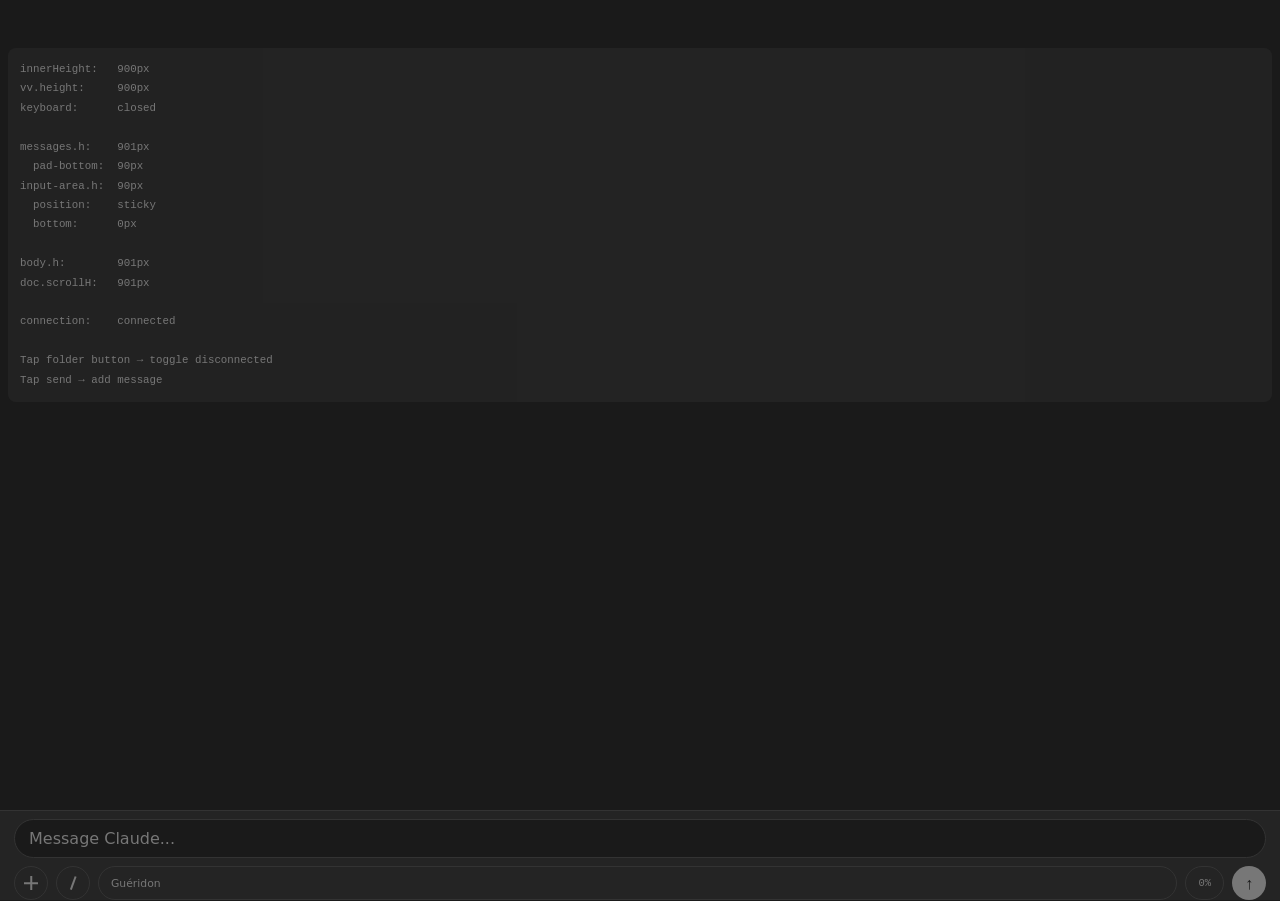
<file: css-empty.html>
<!DOCTYPE html>
<html lang="en">
<head>
<meta charset="utf-8">
<meta name="viewport" content="width=device-width, initial-scale=1, viewport-fit=cover">
<title>CSS Empty Shell</title>
<meta name="apple-mobile-web-app-capable" content="yes">
<meta name="apple-mobile-web-app-status-bar-style" content="black-translucent">
<link rel="stylesheet" href="/style.css">
<style>
  /* Show + and / buttons without JS (production shows via .visible class) */
  .btn-slash, .btn-file { display: flex !important; }
</style>
</head>
<body>

  <!-- Empty messages area — zero content, testing docking -->
  <div class="messages" id="messages">
    <div class="snap-anchor"></div>
  </div>

  <div class="input-area">
    <textarea class="input-field" placeholder="Message Claude..." rows="1" autocomplete="off" autocorrect="off" spellcheck="false"></textarea>
    <div class="staged-deposits" id="stagedDeposits"></div>
    <div class="btn-bar">
      <button class="btn-circle btn-file" aria-label="Attach">+</button>
      <button class="btn-circle btn-slash" aria-label="Commands">/</button>
      <button class="btn-lozenge folder"><span class="label"></span></button>
      <button class="btn-lozenge context"><span class="pct"></span></button>
      <button class="btn-circle btn-send" aria-label="Send">&#x2191;</button>
    </div>
  </div>

  <script>
  // Diagnostics overlay
  const diag = document.createElement('pre');
  Object.assign(diag.style, {
    position: 'fixed', top: '48px', left: '8px', right: '8px',
    fontFamily: 'var(--mono)', fontSize: '0.72rem', color: 'var(--text-dim)',
    lineHeight: '1.8', padding: '12px', background: 'rgba(36,36,36,0.9)',
    borderRadius: '8px', zIndex: '1000', whiteSpace: 'pre-wrap',
    pointerEvents: 'none',
  });
  document.body.appendChild(diag);

  let keyboardOpen = false;
  function measure() {
    const vv = window.visualViewport;
    const msgs = document.querySelector('.messages');
    const input = document.querySelector('.input-area');
    const msgsCS = getComputedStyle(msgs);
    const inputCS = getComputedStyle(input);
    diag.textContent = [
      `innerHeight:   ${window.innerHeight}px`,
      `vv.height:     ${vv ? vv.height + 'px' : 'n/a'}`,
      `keyboard:      ${keyboardOpen ? 'OPEN' : 'closed'}`,
      ``,
      `messages.h:    ${msgsCS.height}`,
      `  pad-bottom:  ${msgsCS.paddingBottom}`,
      `input-area.h:  ${inputCS.height}`,
      `  position:    ${inputCS.position}`,
      `  bottom:      ${inputCS.bottom}`,
      ``,
      `body.h:        ${getComputedStyle(document.body).height}`,
      `doc.scrollH:   ${document.documentElement.scrollHeight}px`,
      ``,
      `connection:    ${document.body.dataset.connection || 'connected'}`,
      ``,
      `Tap folder button → toggle disconnected`,
      `Tap send → add message`,
    ].join('\n');
  }
  measure();
  window.addEventListener('resize', measure);
  if (window.visualViewport) {
    const refH = window.visualViewport.height;
    window.visualViewport.addEventListener('resize', () => {
      keyboardOpen = window.visualViewport.height < refH - 100;
      document.querySelector('.input-area').classList.toggle('keyboard-open', keyboardOpen);
      measure();
    });
  }

  // Tap folder button to toggle disconnected state
  document.querySelector('.btn-lozenge.folder').addEventListener('click', () => {
    const conn = document.body.dataset.connection;
    document.body.dataset.connection = conn === 'disconnected' ? '' : 'disconnected';
    measure();
  });

  // Tap send to add messages one at a time
  let count = 0;
  const wideTable = `<div class="table-wrap"><table>
<thead><tr><th>Pattern</th><th>Problem</th><th>Fix</th><th>Severity</th><th>File</th></tr></thead>
<tbody>
<tr><td>Skip draw-down on "continue X"</td><td>Scope ambiguity compounds</td><td>Always read item, break into steps</td><td>High</td><td>bridge-logic.ts:220</td></tr>
<tr><td>Run bon list via Bash</td><td>Output collapsed behind Ctrl+O</td><td>Read context file, output as text</td><td>Medium</td><td>state-builder.ts:145</td></tr>
<tr><td>Thin briefs missing --done</td><td>Next Claude can't execute</td><td>Write for zero-context reader</td><td>High</td><td>orphan.ts:38</td></tr>
<tr><td>Motor through without bon step</td><td>Miss direction changes</td><td>Run bon step after each completion</td><td>Medium</td><td>push.ts:92</td></tr>
</tbody></table></div>`;
  document.querySelector('.btn-send').addEventListener('click', () => {
    count++;
    const div = document.createElement('div');
    div.className = count % 2 ? 'msg-user' : 'msg-assistant';
    div.innerHTML = count % 2
      ? `Test message #${count}`
      : `<p>Response #${count} — here's a review table:</p>${wideTable}`;
    const anchor = document.querySelector('.snap-anchor');
    document.getElementById('messages').insertBefore(div, anchor);
    measure();
  });
  </script>

</body>
</html>
</file>
<file: style.css>
/* stale-test: watcher canary */
*, *::before, *::after { box-sizing: border-box; margin: 0; padding: 0; }

:root {
  --bg: #1a1a1a;
  --surface: #242424;
  --surface-raised: #2a2a2a;
  --border: #333;
  --text: #e8e8e8;
  --text-dim: #777;
  --text-mid: #aaa;
  --accent: #d97757;
  --accent-dim: #B85A35;
  --green: #788c5d;
  --amber: #fbbf24;
  --blue: #6a9bcc;
  --red: #CE3931;
  --radius: 10px;
  --font: -apple-system, BlinkMacSystemFont, system-ui, sans-serif;
  --mono: 'SF Mono', Menlo, Consolas, monospace;
  --safe-top: env(safe-area-inset-top, 0px);
  --safe-bottom: env(safe-area-inset-bottom, 0px);
}

html {
  font-size: 15px;
  overflow-x: hidden;
  /* scroll-snap disabled — fights iOS keyboard animation, causing ghost input area.
     Auto-follow during streaming handled by JS scrollTo in renderMessages. */
  /* scroll-snap-type: y proximity; */
  /* scroll-padding-bottom: calc(100px + env(safe-area-inset-bottom, 0px)); */
}

body {
  font-family: var(--font);
  background: var(--bg);
  color: var(--text);
  line-height: 1.5;
  min-height: calc(100dvh + 1px); /* 1px over: forces Safari to collapse URL bar on empty screens */
  display: flex;
  flex-direction: column;
  -webkit-font-smoothing: antialiased;
}

/* === Messages === */
/* Body-scroll layout: messages overflow into the document, not a scroll
   container. Safari Full Page screenshots capture document scroll height.
   flex: 1 0 auto = grow to fill, never shrink, content-sized basis.
   (flex: 1 means 1 1 0 — messages can collapse to zero height.) */
.messages {
  flex: 1 0 auto;
  /* Bottom padding clears the sticky input area (89px measured + safe-area). */
  padding: calc(var(--safe-top) + 4px) 14px calc(90px + var(--safe-bottom));
  display: flex;
  flex-direction: column;
  gap: 10px;
}

.messages > * { flex-shrink: 0; }

/* Synthetic system chip — centred, dim, informational */
.msg-system {
  align-self: center;
  font-size: 0.75rem;
  color: var(--text-dim);
  font-style: italic;
  padding: 4px 12px;
  max-width: 85%;
}

/* User bubble — cool blue-grey (scheme A) */
.msg-user {
  align-self: flex-end;
  max-width: 85%;
  background: #2a3a4a;
  color: #d4e4f4;
  padding: 9px 14px;
  border-radius: 18px 18px 4px 18px;
  font-size: 0.93rem;
  line-height: 1.4;
  overflow-wrap: break-word;
}
.msg-user a:link, .msg-user a:visited { color: #8bb8dd; text-decoration: underline; }
.msg-user a:active { color: var(--accent); }

/* Assistant text — white body, orange accents on headings/bold/blockquotes */
.msg-assistant {
  align-self: flex-start;
  max-width: 92%;
  font-size: 0.93rem;
  padding: 2px 0;
  color: var(--text);
  line-height: 1.5;
  overflow-wrap: break-word;
}

/* Markdown in assistant messages */
.msg-assistant p { margin-bottom: 8px; }
.msg-assistant p:last-child { margin-bottom: 0; }
.msg-assistant strong { font-weight: 600; color: var(--accent); }
.msg-assistant em { font-style: italic; }
.msg-assistant del { text-decoration: line-through; color: var(--text-dim); }
.msg-assistant a:link, .msg-assistant a:visited { color: var(--blue); text-decoration: underline; }
.msg-assistant a:active { color: var(--accent); }

.msg-assistant h1, .msg-assistant h2, .msg-assistant h3,
.msg-assistant h4, .msg-assistant h5, .msg-assistant h6 {
  font-weight: 600;
  margin: 12px 0 4px;
}
.msg-assistant h1 { font-size: 1.25rem; color: var(--accent); }
.msg-assistant h2 { font-size: 1.12rem; color: var(--accent); }
.msg-assistant h3 { font-size: 1.0rem; color: var(--accent); }
.msg-assistant h4, .msg-assistant h5, .msg-assistant h6 { font-size: 0.93rem; color: var(--text-mid); }

.msg-assistant .task-list { list-style: none; margin-left: 4px; }
.msg-assistant .task-list li::before { content: none; }
.msg-assistant .task-checkbox { margin-right: 6px; }

.msg-assistant code {
  font-family: var(--mono);
  font-size: 0.82rem;
  background: var(--surface-raised);
  padding: 1px 5px;
  border-radius: 4px;
}

.msg-assistant pre {
  position: relative;
  background: var(--bg);
  border: 1px solid var(--border);
  border-radius: 6px;
  padding: 10px 12px;
  margin: 8px 0;
  overflow-x: auto;
  font-size: 0.78rem;
  line-height: 1.4;
  color: var(--text-mid);
}

.msg-assistant pre code {
  background: none;
  padding: 0;
  border-radius: 0;
  font-size: inherit;
}

.code-copy-btn {
  position: absolute;
  top: 4px;
  right: 4px;
  background: var(--surface-raised);
  border: 1px solid var(--border);
  border-radius: 4px;
  color: var(--text-dim);
  font-size: 0.7rem;
  padding: 2px 8px;
  cursor: pointer;
  opacity: 0.7;
  transition: opacity 0.15s;
  z-index: 1;
}

.code-copy-btn:active {
  opacity: 1;
  color: var(--accent);
}

.msg-assistant ul, .msg-assistant ol {
  margin: 4px 0 8px 20px;
}

.msg-assistant li { margin-bottom: 2px; }

/* Table scroll wrapper — contains wide tables so they scroll independently
   instead of dragging the viewport sideways on mobile. */
.table-wrap {
  overflow-x: auto;
  margin: 8px 0;
  -webkit-overflow-scrolling: touch;
}

.msg-assistant table {
  border-collapse: collapse;
  font-size: 0.82rem;
  min-width: 100%;
  white-space: nowrap;
  color: var(--text-mid);
}

.msg-assistant th, .msg-assistant td {
  border: 1px solid var(--border);
  padding: 4px 8px;
  text-align: left;
}

.msg-assistant th {
  background: var(--surface-raised);
  font-weight: 600;
}
.msg-assistant td code, .msg-assistant th code {
  font-family: inherit;
  font-size: inherit;
  background: none;
  padding: 0;
  border-radius: 0;
}

.msg-assistant blockquote {
  border-left: 3px solid var(--accent);
  margin: 8px 0;
  padding: 2px 12px;
  color: var(--text-mid);
}

.msg-assistant hr {
  border: none;
  border-top: 1px solid var(--border);
  margin: 12px 0;
}

/* === Tool calls — pill chips === */
.chip-grid {
  display: flex;
  flex-wrap: wrap;
  gap: 4px;
  align-self: stretch;
}

.chip {
  background: var(--surface);
  border: 1px solid var(--border);
  border-radius: 14px;
  padding: 4px 10px;
  display: inline-flex;
  align-items: center;
  gap: 4px;
  font-size: 0.65rem;
  cursor: pointer;
  user-select: none;
  -webkit-user-select: none;
  transition: border-color 0.15s;
  max-width: 48%;
}

.chip .c-status { font-size: 0.45rem; flex-shrink: 0; }
.chip .c-status.done { color: var(--green); }
.chip .c-status.err { color: var(--red); }
.chip .c-status.run { color: var(--amber); }
.chip .c-name { font-family: var(--mono); color: var(--text-dim); white-space: nowrap; }
.chip .c-path {
  font-family: var(--mono);
  font-size: 0.58rem;
  color: var(--text-dim);
  opacity: 0.4;
  overflow: hidden;
  text-overflow: ellipsis;
  white-space: nowrap;
  max-width: 60px;
}

.chip.error { border-color: var(--red); }

/* Running chip — pulsing amber border */
.chip.running {
  border-color: var(--amber);
  animation: pulse-amber 1.5s ease-in-out infinite;
}
@keyframes pulse-amber {
  0%, 100% { border-color: var(--border); }
  50% { border-color: var(--amber); }
}

/* Expanded chip — full width with detail pane */
.chip.expanded {
  flex-basis: 100%;
  max-width: 100%;
  flex-direction: column;
  align-items: flex-start;
  border-radius: 8px;
  padding: 6px 10px;
  gap: 4px;
}

.chip .c-detail {
  position: relative;
  display: none;
  font-family: var(--mono);
  font-size: 0.6rem;
  color: var(--text-dim);
  white-space: pre-wrap;
  max-height: 150px;
  overflow-y: auto;
  width: 100%;
  padding-top: 4px;
  padding-right: 48px;
  border-top: 1px solid var(--border);
}

.chip .c-detail .code-copy-btn {
  position: absolute;
  top: 4px;
  right: 4px;
}

.chip.expanded .c-detail { display: block; }

/* === Local command chip (reuses .chip, overrides for markdown content) === */
.local-cmd-detail {
  white-space: normal;
  font-family: var(--font);
  font-size: 0.75rem;
  max-height: 300px;
}
.local-cmd-detail table {
  width: 100%;
  border-collapse: collapse;
  font-size: 0.7rem;
  margin: 6px 0;
}
.local-cmd-detail th, .local-cmd-detail td {
  padding: 3px 6px;
  border-bottom: 1px solid var(--border);
  text-align: left;
}
.local-cmd-detail th {
  color: var(--text-dim);
  font-weight: 600;
}
.local-cmd-detail h2, .local-cmd-detail h3 {
  font-size: 0.75rem;
  margin: 8px 0 4px;
  color: var(--text);
}

/* Stop button font size */
.btn-send[data-stop="true"] {
  font-size: 0.7rem;
}


/* === Input area === */
/* Sticky: stays at viewport bottom while document scrolls.
   will-change: transform promotes to compositor layer, preventing
   sticky flicker during iOS keyboard animation.
   Negative margin-top pulls the input up into the messages' bottom padding,
   eliminating the grey gap at the document bottom and on empty screens.
   During scroll the sticky offset overrides — the padding still provides
   scroll clearance behind the input. */
.input-area {
  flex-shrink: 0;
  position: sticky;
  bottom: 0;
  z-index: 10;
  will-change: transform;
  background: var(--surface);
  border-top: 1px solid var(--border);
  padding: 8px 14px var(--safe-bottom);
  margin-top: calc(-90px - var(--safe-bottom));
  display: flex;
  flex-direction: column;
  gap: 8px;
}
/* Keyboard open: home indicator hidden behind keyboard, drop safe-area padding */
.input-area.keyboard-open {
  padding-bottom: 4px;
}

.input-field {
  width: 100%;
  background: var(--bg);
  border: 1px solid var(--border);
  border-radius: 20px;
  padding: 9px 14px;
  color: var(--text);
  font-family: var(--font);
  font-size: 16px; /* Prevents Safari auto-zoom on focus */
  resize: none;
  outline: none;
  min-height: 38px;
  max-height: 40dvh;
  overflow-y: auto;
  field-sizing: content;
}

/* Snap sentinel — kept in DOM for future use, snap disabled for now */
.snap-anchor {
  /* scroll-snap-align: end; */
  height: 0;
}

.input-field:focus { border-color: var(--accent-dim); }
.input-field::placeholder { color: var(--text-dim); }
.input-field[data-stale="true"] {
  background: var(--accent);
  border-color: var(--accent);
  cursor: pointer;
}
.input-field[data-stale="true"]::placeholder { color: #fff; }

/* Button bar below textarea */
.btn-bar {
  display: flex;
  align-items: center;
  gap: 8px;
}

.btn-circle {
  width: 34px;
  height: 34px;
  border-radius: 50%;
  border: none;
  font-size: 1rem;
  font-weight: 600;
  display: flex;
  align-items: center;
  justify-content: center;
  flex-shrink: 0;
  cursor: pointer;
  -webkit-user-select: none;
  user-select: none;
  -webkit-touch-callout: none;
  touch-action: manipulation;
}

.btn-slash, .btn-file {
  background: transparent;
  border: 1px solid var(--border);
  color: var(--text-dim);
}
.btn-slash:active, .btn-file:active { background: var(--surface-raised); }

.btn-send {
  background: var(--text-dim);
  color: var(--bg);
  font-size: 1.1rem;
}
.btn-send[data-active="true"] { background: var(--accent); }
.btn-send[data-stop="true"] { background: var(--red); }
.btn-send[data-listening="true"] {
  background: var(--accent);
  animation: mic-pulse 1s ease-in-out infinite;
}
.btn-bar[data-listening="true"] .btn-lozenge.folder {
  border-color: var(--accent);
  color: var(--accent);
  animation: mic-pulse 1s ease-in-out infinite;
}
@keyframes mic-pulse {
  0%, 100% { opacity: 1; }
  50% { opacity: 0.6; }
}

.btn-lozenge {
  height: 34px;
  border-radius: 17px;
  border: 1px solid var(--border);
  background: transparent;
  color: var(--text-dim);
  font-family: var(--font);
  font-size: 0.72rem;
  padding: 0 12px;
  display: flex;
  align-items: center;
  gap: 4px;
  cursor: pointer;
  white-space: nowrap;
  overflow: hidden;
  -webkit-user-select: none;
  user-select: none;
  -webkit-touch-callout: none;
  touch-action: manipulation;
}
.btn-lozenge:active { background: var(--surface-raised); }
.btn-lozenge.folder { flex: 1; min-width: 0; }
.btn-lozenge .label { overflow: hidden; text-overflow: ellipsis; }
.btn-lozenge.folder .label:empty::before { content: 'Guéridon'; color: var(--text-dim); }
.btn-lozenge .pct { font-family: var(--mono); font-size: 0.7rem; }
.btn-lozenge.context .pct:empty::before { content: '0%'; color: var(--text-dim); }
.btn-lozenge[data-level="low"] { border-color: var(--amber); color: var(--amber); }
.btn-lozenge[data-level="critical"] { border-color: var(--red); color: var(--red); }

.push-denied {
  font-size: 0.65rem;
  display: none;
  cursor: pointer;
}
.push-denied.visible { display: inline; }

/* Hide non-essential buttons until a folder is connected */
.btn-slash, .btn-file { display: none; }
.btn-slash.visible, .btn-file.visible { display: flex; }

/* CSS-drawn button symbols — geometrically centred, no font metrics */
.btn-file, .btn-slash {
  position: relative;
  font-size: 0;
}
/* + : horizontal bar */
.btn-file::before {
  content: '';
  position: absolute;
  width: 14px; height: 1.5px;
  background: currentColor;
  top: 50%; left: 50%;
  transform: translate(-50%, -50%);
}
/* + : vertical bar */
.btn-file::after {
  content: '';
  position: absolute;
  width: 1.5px; height: 14px;
  background: currentColor;
  top: 50%; left: 50%;
  transform: translate(-50%, -50%);
}
/* / : diagonal stroke */
.btn-slash::before {
  content: '';
  position: absolute;
  width: 1.5px; height: 14px;
  background: currentColor;
  top: 50%; left: 50%;
  transform: translate(-50%, -50%) rotate(20deg);
}

/* Staged deposit pills — between textarea and button bar */
.staged-deposits {
  display: flex;
  flex-wrap: wrap;
  gap: 6px;
}
.staged-deposits:empty { display: none; }

.staged-pill {
  display: inline-flex;
  align-items: center;
  gap: 4px;
  background: var(--surface-raised);
  border: 1px solid var(--border);
  border-radius: 14px;
  padding: 3px 6px 3px 10px;
  font-size: 0.75rem;
  color: var(--text-dim);
  max-width: 200px;
}

.staged-name {
  overflow: hidden;
  text-overflow: ellipsis;
  white-space: nowrap;
}

.staged-x {
  background: none;
  border: none;
  color: var(--text-dim);
  font-size: 0.9rem;
  padding: 0 2px;
  cursor: pointer;
  min-width: 24px;
  min-height: 24px;
  display: flex;
  align-items: center;
  justify-content: center;
}

/* Spinner on + button during upload */
.btn-file.uploading {
  position: relative;
  color: transparent;
}
.btn-file.uploading::after {
  content: '';
  position: absolute;
  width: 16px;
  height: 16px;
  border: 2px solid var(--border);
  border-top-color: var(--accent);
  border-radius: 50%;
  animation: staged-spin 0.6s linear infinite;
}
@keyframes staged-spin {
  to { transform: rotate(360deg); }
}

/* Inline error below textarea, auto-fades */
.staged-error {
  font-size: 0.75rem;
  color: var(--red);
  padding: 2px 0;
  animation: staged-fade 3s forwards;
}
@keyframes staged-fade {
  0%, 80% { opacity: 1; }
  100% { opacity: 0; }
}

/* File reference in user bubbles */
.msg-files {
  font-size: 0.8rem;
  color: var(--text-dim);
  margin-bottom: 4px;
}

/* Slash command sheet */
.slash-sheet-overlay {
  display: none;
  position: fixed;
  inset: 0;
  background: rgba(0,0,0,0.5);
  z-index: 100;
}
.slash-sheet-overlay.open { display: block; }

.slash-sheet {
  position: absolute;
  bottom: 0;
  left: 0;
  right: 0;
  background: var(--surface);
  border-radius: 14px 14px 0 0;
  max-height: 60vh;
  display: flex;
  flex-direction: column;
  padding: 12px 0 calc(var(--safe-bottom) + 12px);
}
.slash-sheet-handle {
  width: 36px;
  height: 4px;
  background: var(--border);
  border-radius: 2px;
  margin: 0 auto 10px;
  cursor: pointer;
  touch-action: none;
}
.slash-sheet-header {
  display: flex;
  align-items: center;
  justify-content: space-between;
  padding: 0 16px 8px;
  touch-action: none;
}
.slash-sheet-title {
  font-size: 0.8rem;
  color: var(--text-dim);
  text-transform: uppercase;
  letter-spacing: 0.05em;
}
.slash-close {
  width: 36px;
  height: 36px;
  border-radius: 50%;
  background: var(--surface);
  border: 1px solid var(--border);
  color: var(--text-dim);
  font-size: 1.1rem;
  cursor: pointer;
  display: flex;
  align-items: center;
  justify-content: center;
  flex-shrink: 0;
}
.slash-search {
  display: block;
  width: calc(100% - 32px);
  margin: 0 16px 8px;
  background: var(--surface);
  border: 1px solid var(--border);
  border-radius: 20px;
  padding: 9px 14px;
  color: var(--text);
  font-family: var(--font);
  font-size: 16px; /* >=16px prevents iOS auto-zoom on focus */
  outline: none;
}
.slash-search:focus { border-color: var(--accent-dim); }
.slash-search::placeholder { color: var(--text-dim); }
#slashList {
  flex: 1;
  overflow-y: auto;
  overscroll-behavior: contain;
}
.slash-cmd {
  display: flex;
  align-items: baseline;
  gap: 10px;
  padding: 11px 16px;
  cursor: pointer;
}
.slash-cmd:active { background: var(--surface-raised); }
.slash-cmd-name {
  font-family: var(--mono);
  font-size: 0.9rem;
  color: var(--accent);
  white-space: nowrap;
}
.slash-cmd-desc {
  font-size: 0.8rem;
  color: var(--text-dim);
  overflow: hidden;
  text-overflow: ellipsis;
  white-space: nowrap;
}
.slash-cmd-local {
  font-size: 0.65rem;
  color: var(--amber);
  background: rgba(245,158,11,0.15);
  padding: 1px 5px;
  border-radius: 3px;
  white-space: nowrap;
}

/* Disconnected state: amber tint overlay.
   Dark themes can't get meaningfully darker, so we ADD colour instead.
   Fixed pseudo-element with pointer-events:none keeps UI interactive underneath.
   Slow pulse breathes the tint so it reads as "working on it" not "broken". */
body[data-connection="disconnected"]::after {
  content: '';
  position: fixed;
  inset: 0;
  background: rgba(180, 120, 40, 0.15);
  pointer-events: none;
  z-index: 9999;
  animation: disconnected-pulse 3s ease-in-out infinite;
}
@keyframes disconnected-pulse {
  0%, 100% { background: rgba(180, 120, 40, 0.15); }
  50% { background: rgba(180, 120, 40, 0.06); }
}

body[data-connection="disconnected"] .input-field {
  opacity: 0.4;
  pointer-events: none;
}

body[data-connection="disconnected"] .btn-send,
body[data-connection="disconnected"] .btn-slash,
body[data-connection="disconnected"] .btn-file {
  opacity: 0.3;
  pointer-events: none;
}

/* Thinking chip — coral pulsing border */
.chip.thinking {
  border-color: var(--accent);
  animation: pulse-coral 1.5s ease-in-out infinite;
  color: var(--accent);
}
.chip.thinking .c-name { color: var(--accent); }
@keyframes pulse-coral {
  0%, 100% { border-color: var(--border); opacity: 0.5; }
  50% { border-color: var(--accent); opacity: 1; }
}

/* Completed thinking chip — static coral accent */
.chip.thinking-done {
  border-color: var(--border);
  color: var(--accent);
}
.chip.thinking-done .c-name { color: var(--accent); }
.chip.thinking-done .c-detail {
  color: var(--text-dim);
  line-height: 1.45;
}

/* Writing chip — green pulsing border */
.chip.writing {
  border-color: var(--green);
  animation: pulse-green 1.5s ease-in-out infinite;
  color: var(--green);
}
.chip.writing .c-name { color: var(--green); }
@keyframes pulse-green {
  0%, 100% { border-color: var(--border); opacity: 0.5; }
  50% { border-color: var(--green); opacity: 1; }
}

/* === Session switcher — bottom sheet === */
.switcher-backdrop {
  position: fixed;
  inset: 0;
  background: rgba(0, 0, 0, 0.5);
  z-index: 99;
  display: none;
  touch-action: manipulation; /* Prevent iOS double-tap-to-zoom */
}

.switcher-backdrop[data-open="true"] {
  display: block;
}

.switcher {
  position: fixed;
  left: 0;
  right: 0;
  bottom: 0;
  height: 82vh;
  background: var(--surface);
  border-radius: 14px 14px 0 0;
  z-index: 100;
  display: flex;
  flex-direction: column;
  transform: translateY(100%);
  visibility: hidden;
  transition: transform 0.25s ease, visibility 0s 0.25s;
  overscroll-behavior: none; /* Prevent pull-to-refresh hijacking */
  touch-action: pan-y; /* Allow scroll but prevent other gestures */
}

.switcher[data-open="true"] {
  transform: translateY(0) !important;
  visibility: visible;
  transition: transform 0.25s ease, visibility 0s;
}

.switcher-handle {
  width: 100%;
  padding: 12px 0;
  display: flex;
  justify-content: center;
  cursor: pointer;
  touch-action: none; /* We handle swipe manually */
}

/* Lock body scroll when switcher is open */
body[data-switcher-open] {
  overflow: hidden;
}

.switcher-handle::after {
  content: '';
  width: 36px;
  height: 4px;
  background: var(--text-dim);
  border-radius: 2px;
  opacity: 0.4;
}

.switcher-header {
  padding: 12px 14px 8px;
  display: flex;
  align-items: center;
  gap: 10px;
  flex-shrink: 0;
}

.switcher-search {
  flex: 1;
  background: var(--surface);
  border: 1px solid var(--border);
  border-radius: 20px;
  padding: 9px 14px;
  color: var(--text);
  font-family: var(--font);
  font-size: 16px; /* >=16px prevents iOS auto-zoom on focus */
  outline: none;
}

.switcher-search:focus { border-color: var(--accent-dim); }
.switcher-search::placeholder { color: var(--text-dim); }

.switcher-close {
  width: 36px;
  height: 36px;
  border-radius: 50%;
  background: var(--surface);
  border: 1px solid var(--border);
  color: var(--text-dim);
  font-size: 1.1rem;
  cursor: pointer;
  display: flex;
  align-items: center;
  justify-content: center;
  flex-shrink: 0;
}

.switcher-list {
  flex: 1;
  overflow-y: auto;
  overscroll-behavior: contain; /* Don't chain scroll to body when list hits boundary */
  padding: 4px 14px 20px;
}

.switcher-item {
  display: flex;
  flex-wrap: wrap;
  align-items: center;
  gap: 0;
  padding: 12px 10px;
  border-bottom: 1px solid var(--border);
  cursor: pointer;
}

.switcher-item:active {
  background: var(--surface);
}

.switcher-item[data-current="true"] {
  background: var(--surface);
  border-radius: 8px;
  border-bottom-color: transparent;
  margin-bottom: 2px;
}

.switcher-dot {
  width: 8px;
  height: 8px;
  border-radius: 50%;
  flex-shrink: 0;
}

.switcher-dot[data-status="active"] { background: var(--green); }
.switcher-dot[data-status="paused"] { background: var(--amber); }
.switcher-dot[data-status="closed"] { background: var(--text-dim); opacity: 0.5; }
.switcher-dot[data-status="fresh"]  { background: var(--border); }

.switcher-info {
  flex: 1;
  min-width: 0;
}

.switcher-project {
  font-weight: 600;
  font-size: 0.93rem;
}

.switcher-item[data-status="closed"] .switcher-project,
.switcher-item[data-status="fresh"] .switcher-project {
  color: var(--text-dim);
}

.switcher-last-msg {
  color: var(--text-dim);
  font-size: 0.78rem;
  white-space: nowrap;
  overflow: hidden;
  text-overflow: ellipsis;
}

.switcher-meta {
  text-align: right;
  flex-shrink: 0;
}

.switcher-context {
  font-family: var(--mono);
  font-size: 0.72rem;
  color: var(--text-dim);
}

.switcher-context[data-level="low"] { color: var(--amber); }
.switcher-context[data-level="critical"] { color: var(--red); }

.switcher-time {
  font-size: 0.68rem;
  color: var(--text-dim);
}

.switcher-section {
  font-size: 0.68rem;
  font-weight: 600;
  color: var(--text-dim);
  text-transform: uppercase;
  letter-spacing: 0.05em;
  padding: 12px 10px 4px;
}

/* -- Session expansion within folder row -- */
.switcher-item-row {
  display: flex;
  align-items: center;
  width: 100%;
  gap: 10px;
}

.switcher-item-body {
  flex: 1;
  display: flex;
  align-items: center;
  gap: 10px;
  min-width: 0;
  cursor: pointer;
}

.switcher-chevron {
  width: 36px;
  height: 36px;
  display: flex;
  align-items: center;
  justify-content: center;
  flex-shrink: 0;
  cursor: pointer;
  color: var(--text-dim);
  font-size: 0.8rem;
  transition: transform 0.15s ease;
}

.switcher-chevron[data-expanded="true"] {
  transform: rotate(90deg);
}

.switcher-session-count {
  font-family: var(--mono);
  font-size: 0.65rem;
  color: var(--text-dim);
  background: var(--border);
  border-radius: 8px;
  padding: 1px 5px;
  flex-shrink: 0;
}

.switcher-sessions {
  width: 100%;
  padding-left: 28px;
  margin-top: 4px;
}

.switcher-session-row {
  display: flex;
  align-items: center;
  gap: 8px;
  padding: 8px 10px;
  cursor: pointer;
  border-bottom: 1px solid rgba(255, 255, 255, 0.05);
}

.switcher-session-row:last-child {
  border-bottom: none;
}

.switcher-session-row:active {
  background: var(--surface);
}

.switcher-session-id {
  font-family: var(--mono);
  font-size: 0.72rem;
  color: var(--text-mid);
  flex: 1;
}

.switcher-session-model {
  font-family: var(--mono);
  font-size: 0.62rem;
  color: var(--text-dim);
}

.switcher-new-session {
  display: flex;
  align-items: center;
  gap: 6px;
  padding: 8px 10px;
  cursor: pointer;
  color: var(--accent);
  font-size: 0.78rem;
}

.switcher-new-session:active {
  opacity: 0.7;
}

.switcher-create {
  display: flex;
  align-items: center;
  gap: 6px;
  padding: 12px 16px;
  cursor: pointer;
  color: var(--accent);
  font-size: 0.85rem;
  border-top: 1px solid var(--border);
}

.switcher-create:active {
  opacity: 0.7;
}

.switcher-create-icon {
  font-size: 1.1rem;
  font-weight: bold;
}

/* === Drop overlay === */
.drop-overlay {
  position: fixed;
  inset: 0;
  background: rgba(0, 0, 0, 0.55);
  backdrop-filter: blur(3px);
  -webkit-backdrop-filter: blur(3px);
  z-index: 300;
  display: none;
  align-items: center;
  justify-content: center;
  pointer-events: none;
}
.drop-overlay.active {
  display: flex;
}
.drop-overlay-label {
  font-size: 1.125rem;
  font-weight: 500;
  color: rgba(255, 255, 255, 0.7);
  padding: 1rem 2rem;
  border: 2px dashed rgba(255, 255, 255, 0.3);
  border-radius: 12px;
}

/* === Ask User overlay — bottom sheet === */
.ask-backdrop {
  position: fixed;
  inset: 0;
  background: rgba(0, 0, 0, 0.5);
  backdrop-filter: blur(2px);
  -webkit-backdrop-filter: blur(2px);
  z-index: 200;
  display: none;
  touch-action: manipulation;
}
.ask-backdrop[data-open="true"] { display: block; }

.ask-sheet {
  position: fixed;
  left: 0;
  right: 0;
  bottom: 0;
  max-height: 70vh;
  background: var(--surface);
  border-radius: 14px 14px 0 0;
  z-index: 201;
  display: flex;
  flex-direction: column;
  transform: translateY(100%);
  visibility: hidden;
  transition: transform 0.25s ease, visibility 0s 0.25s;
  padding-bottom: env(safe-area-inset-bottom, 0px);
  overscroll-behavior: none;
}
.ask-sheet[data-open="true"] {
  transform: translateY(0);
  visibility: visible;
  transition: transform 0.25s ease, visibility 0s;
}

.ask-handle {
  width: 36px;
  height: 4px;
  background: var(--text-dim);
  border-radius: 2px;
  margin: 8px auto 4px;
  opacity: 0.4;
}

.ask-question {
  padding: 8px 16px 4px;
  font-size: 0.85rem;
  color: var(--text);
  font-weight: 500;
}

.ask-header {
  padding: 0 16px;
  font-size: 0.65rem;
  color: var(--text-dim);
  text-transform: uppercase;
  letter-spacing: 0.04em;
}

.ask-options {
  padding: 8px 12px 12px;
  display: flex;
  flex-direction: column;
  gap: 6px;
  overflow-y: auto;
}

.ask-option {
  display: flex;
  align-items: center;
  gap: 10px;
  padding: 12px 14px;
  min-height: 44px;
  background: var(--bg);
  border: 1px solid var(--border);
  border-radius: 10px;
  cursor: pointer;
  user-select: none;
  -webkit-user-select: none;
  transition: background 0.1s;
}
.ask-option:active { background: var(--surface-raised); }
.ask-option[data-selected="true"] {
  border-color: var(--accent);
  background: var(--surface-raised);
}

.ask-option-label {
  font-size: 0.85rem;
  color: var(--text);
  font-weight: 500;
}

.ask-option-desc {
  font-size: 0.72rem;
  color: var(--text-dim);
  margin-top: 2px;
}

.ask-option-check {
  width: 20px;
  height: 20px;
  border-radius: 50%;
  border: 2px solid var(--border);
  flex-shrink: 0;
  display: flex;
  align-items: center;
  justify-content: center;
  font-size: 0.7rem;
  color: transparent;
}
.ask-option[data-selected="true"] .ask-option-check {
  border-color: var(--accent);
  color: var(--accent);
}

.ask-confirm {
  margin: 4px 12px 8px;
  padding: 12px;
  min-height: 44px;
  background: var(--accent);
  color: var(--bg);
  border: none;
  border-radius: 10px;
  font-size: 0.85rem;
  font-weight: 600;
  cursor: pointer;
  display: none;
}
.ask-confirm[data-visible="true"] { display: block; }
.ask-confirm:active { opacity: 0.8; }

.ask-custom {
  padding: 8px 12px 12px;
  text-align: center;
  font-size: 0.72rem;
  color: var(--text-dim);
  cursor: pointer;
}
</file>
